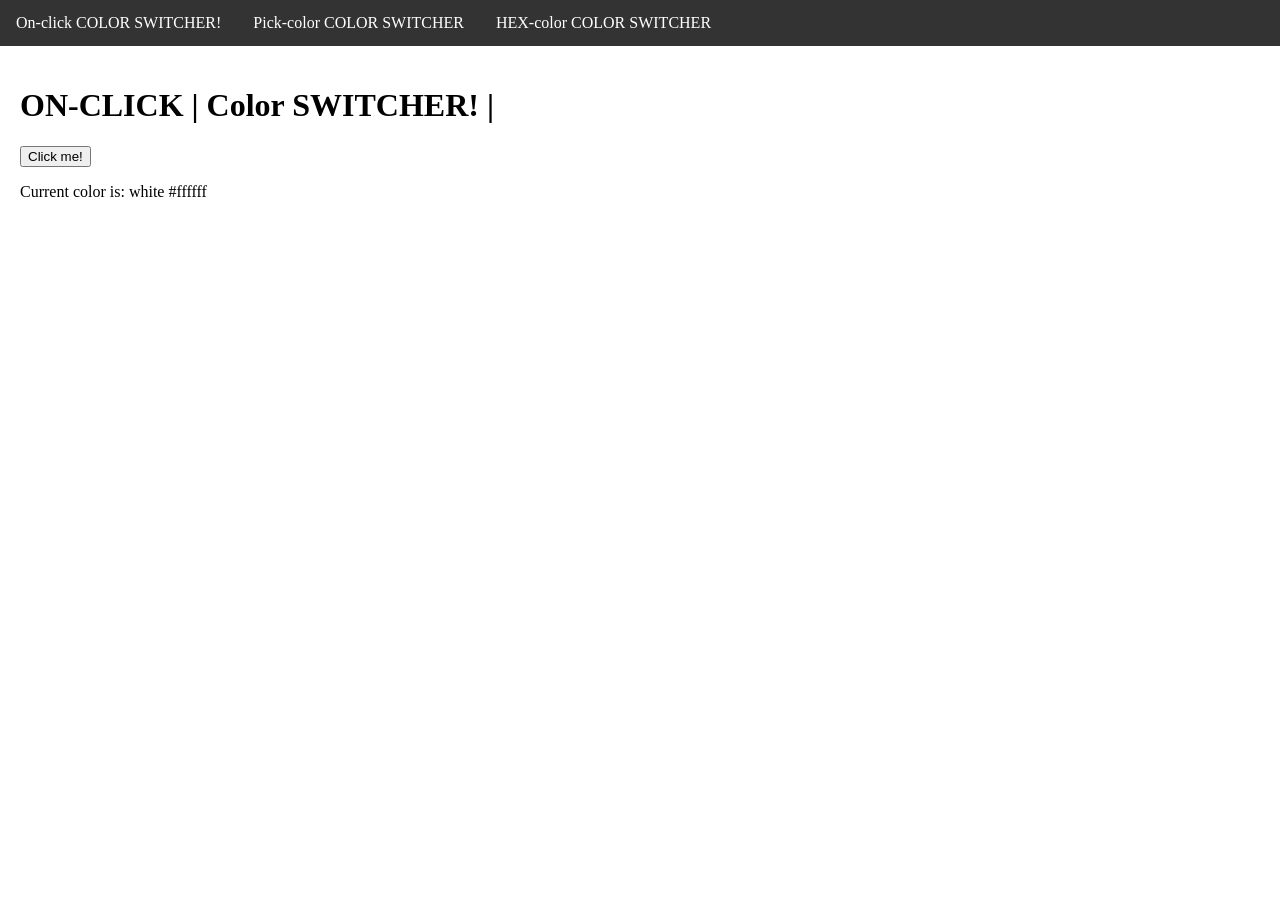
<file: index.html>
<!DOCTYPE html>
<html lang="en">
<head>
    <meta charset="UTF-8">
    <meta name="viewport" content="width=device-width, initial-scale=1.0">
    <title>COLOR SWITCHER!</title>
    <link rel="stylesheet" href="styles/styles.css">
</head>

<body class="hero">
    <header>
        <nav>
            <ul class="nav-links">
                <li>
                    <a href="index.html">On-click COLOR SWITCHER!</a>
                </li>
                <li>
                    <a href="pick.html">Pick-color COLOR SWITCHER</a>
                </li>
                <li>
                    <a href="hex.html">HEX-color COLOR SWITCHER</a>
                </li>
            </ul>
        </nav>
    </header>
    <main>
        <h1>ON-CLICK | Color SWITCHER! |</h1>
        <button id="btn">Click me!</button>
        <p>Current color is: <span id="color-name">white #ffffff</span></p>
        <script src="./js/script.js"></script>
    </main>
</body>
</html>
</file>
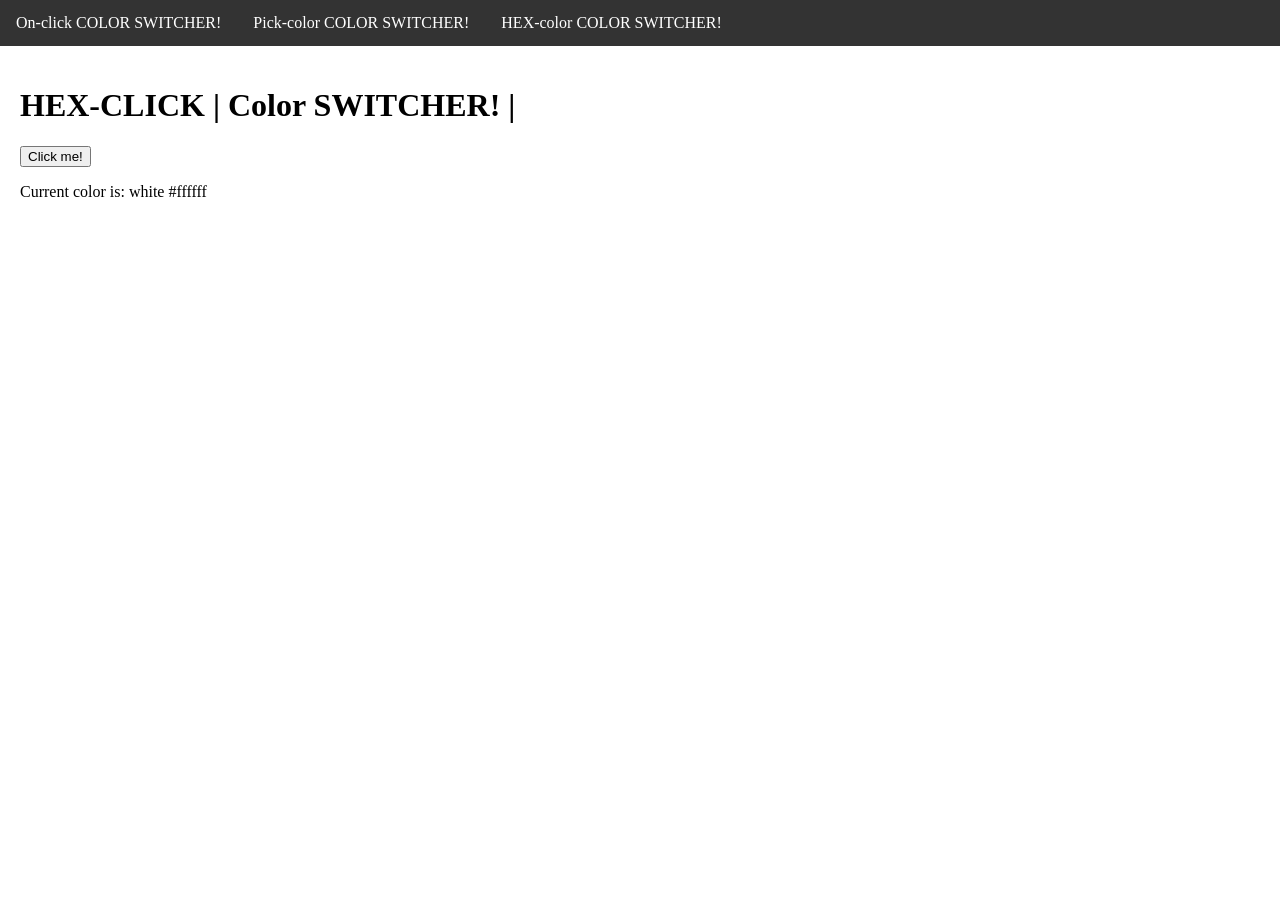
<file: hex.html>
<!DOCTYPE html>
<html lang="en">
<head>
    <meta charset="UTF-8">
    <meta name="viewport" content="width=device-width, initial-scale=1.0">
    <title>COLOR SWITCHER!</title>
    <link rel="stylesheet" href="styles/styles.css">
</head>

<body class="hero">
    <header>
        <nav>
            <ul class="nav-links">
                <li>
                    <a href="index.html">On-click COLOR SWITCHER!</a>
                </li>
                <li>
                    <a href="pick.html">Pick-color COLOR SWITCHER!</a>
                </li>
                <li>
                    <a href="hex.html">HEX-color COLOR SWITCHER!</a>
                </li>
            </ul>
        </nav>
    </header>
    <main>
        <h1>HEX-CLICK | Color SWITCHER! |</h1>
        <button id="btn-hex">Click me!</button>
        <p>Current color is: <span id="color-name">white #ffffff</span></p>
        <script src="./js/script.js"></script>
    </main>
</body>
</html>
</file>
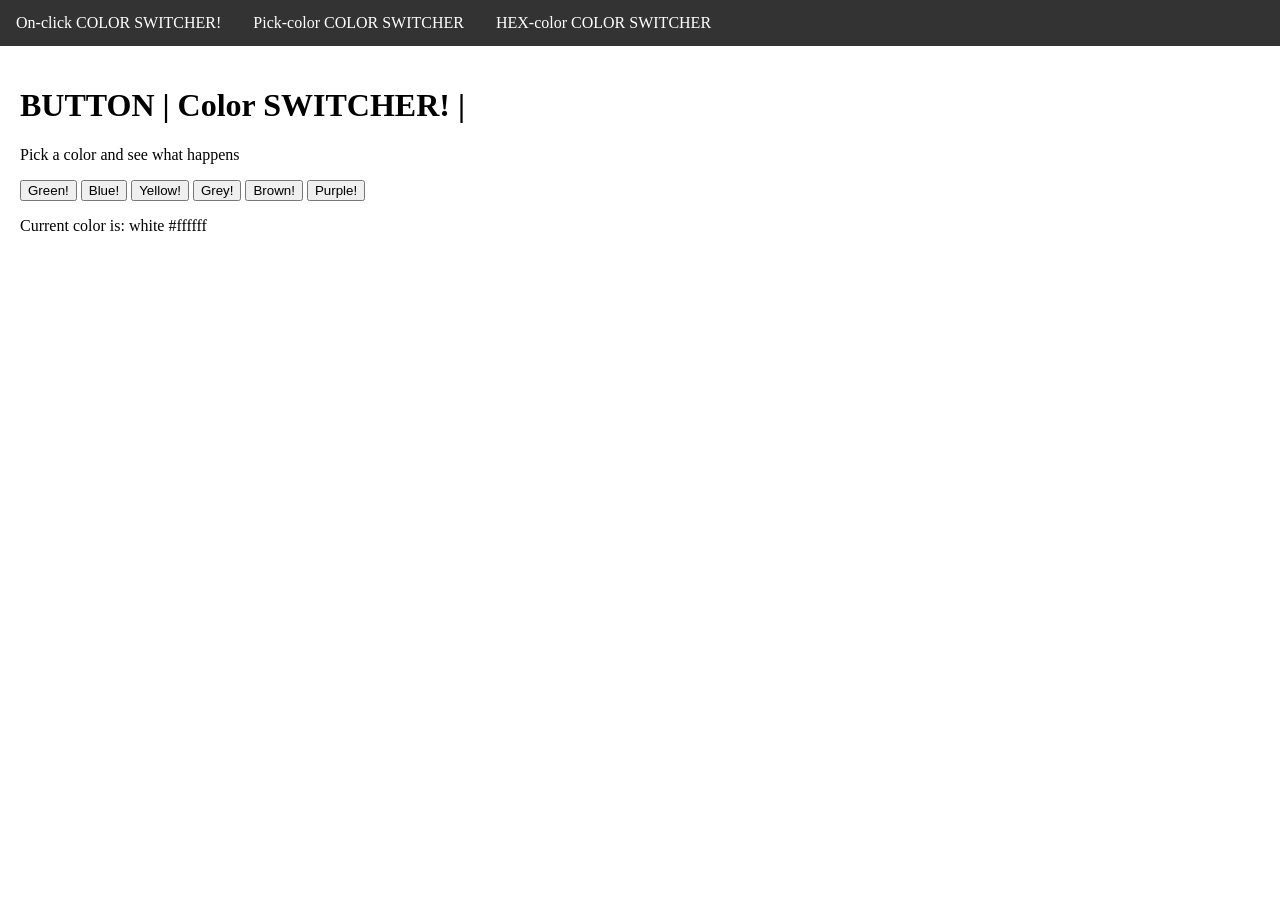
<file: pick.html>
<!DOCTYPE html>
<html lang="en">
<head>
    <meta charset="UTF-8">
    <meta name="viewport" content="width=device-width, initial-scale=1.0">
    <title>COLOR SWITCHER!</title>
    <link rel="stylesheet" href="styles/styles.css">
</head>

<body class="hero">
    <header>
        <nav>
            <ul class="nav-links">
                <li>
                    <a href="index.html">On-click COLOR SWITCHER!</a>
                </li>
                <li>
                    <a href="pick.html">Pick-color COLOR SWITCHER</a>
                </li>
                <li>
                    <a href="hex.html">HEX-color COLOR SWITCHER</a>
                </li>
            </ul>
        </nav>
    </header>
    <main>
        <h1>BUTTON | Color SWITCHER! |</h1>
        <p>Pick a color and see what happens</p>
        <button class="pick-btn" id="btn-green">Green!</button>
        <button class="pick-btn" id="btn-blue">Blue!</button>
        <button class="pick-btn" id="btn-yellow">Yellow!</button>
        <button class="pick-btn" id="btn-grey">Grey!</button>
        <button class="pick-btn" id="btn-brown">Brown!</button>
        <button class="pick-btn" id="btn-purple">Purple!</button>
        <p>Current color is: <span id="color-name">white #ffffff</span></p>
        <script src="./js/script.js"></script>
    </main>
</body>
</html>
</file>
<file: styles/styles.css>
:root {
    /* Colors */
    --primary-text-color: #363434;

    --primary-background-color: #e7e4e4;
}

/* Remove default page margins so header/nav can span edge-to-edge */
html, body {
  margin: 0;
  padding: 0;
}

*,
*::before,
*::after {
    opacity: 1;
}

header {
    position: static;
    top: 0px;
    width: 100%;
    left: 0px;
    padding: 0px;
    text-align: center;
    background-color: #1abc9c;
    display: block;
    box-sizing: border-box;
}

footer {
    position: fixed;
    display: inline-block;
    bottom: 0;
    text-align: center;
}

ul {
  list-style-type: none;
  margin: 0;
  padding: 0;
  overflow: hidden;
  background-color: #333333;
}

ul li {
  float: left;
}

ul li a {
  display: block;
  color: white;
  text-align: center;
  padding: 14px 16px;
  text-decoration: none;
}

ul li a:hover {
  background-color: #111111;
}

main {
    box-sizing: border-box;
    padding: 20px;
}
</file>
